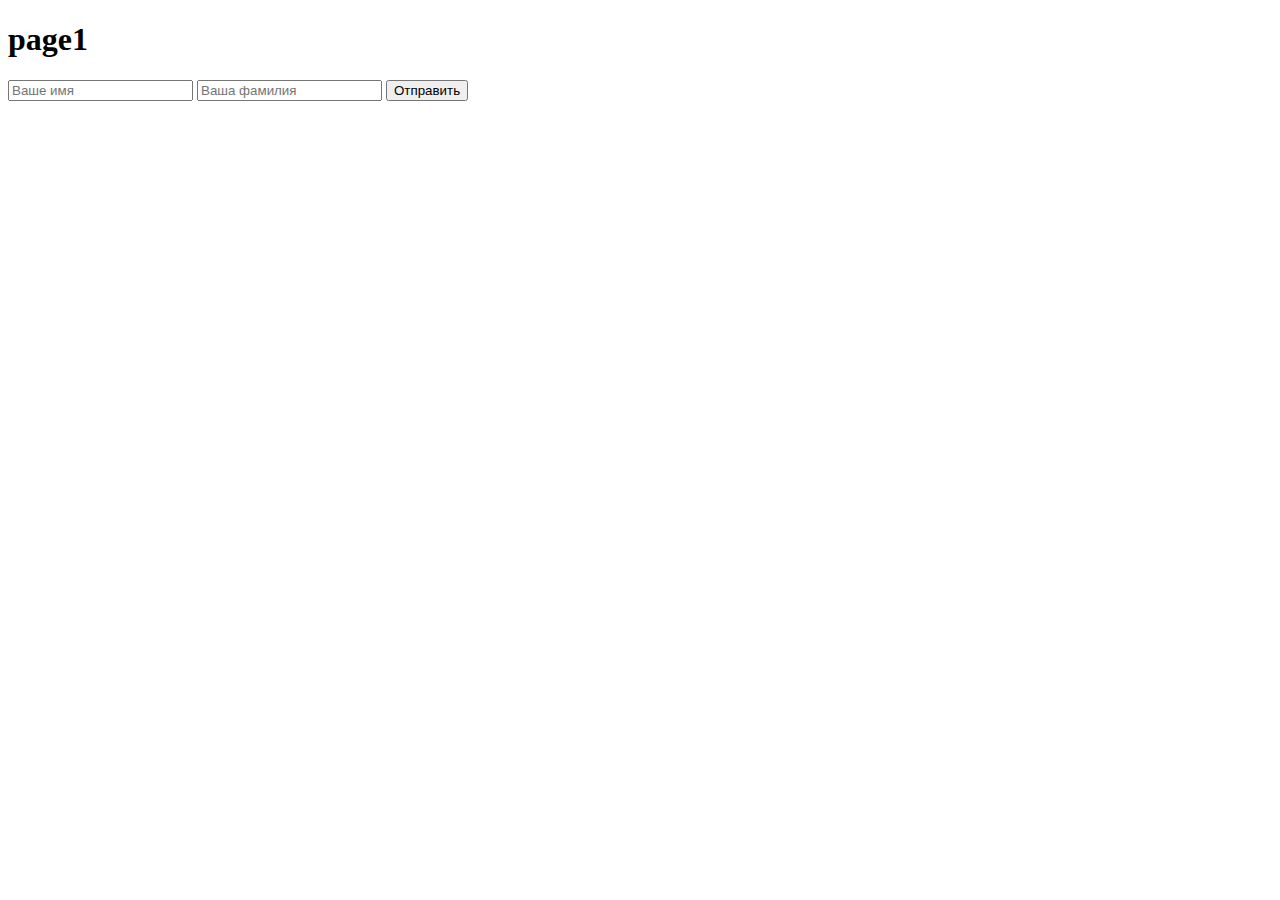
<file: index.html>
<!DOCTYPE html>
<html lang="en">
<head>
    <meta charset="UTF-8">
    <meta http-equiv="X-UA-Compatible" content="IE=edge">
    <meta name="viewport" content="width=device-width, initial-scale=1.0">
    <title>Document</title>
    <style></style>
</head>
<body>
    <h1>page1</h1>
    <form action="test.html" method="GET">
        <input type="text" id="name" name="name" placeholder="Ваше имя">
        <input type="text" id="surname" name="surname" placeholder="Ваша фамилия">
        <input type="submit" value="Отправить" onclick="handleSubmit()">
    </form>
    <script src="java.js"></script>
    <script src="index.js"></script>
</body>
</html>
</file>
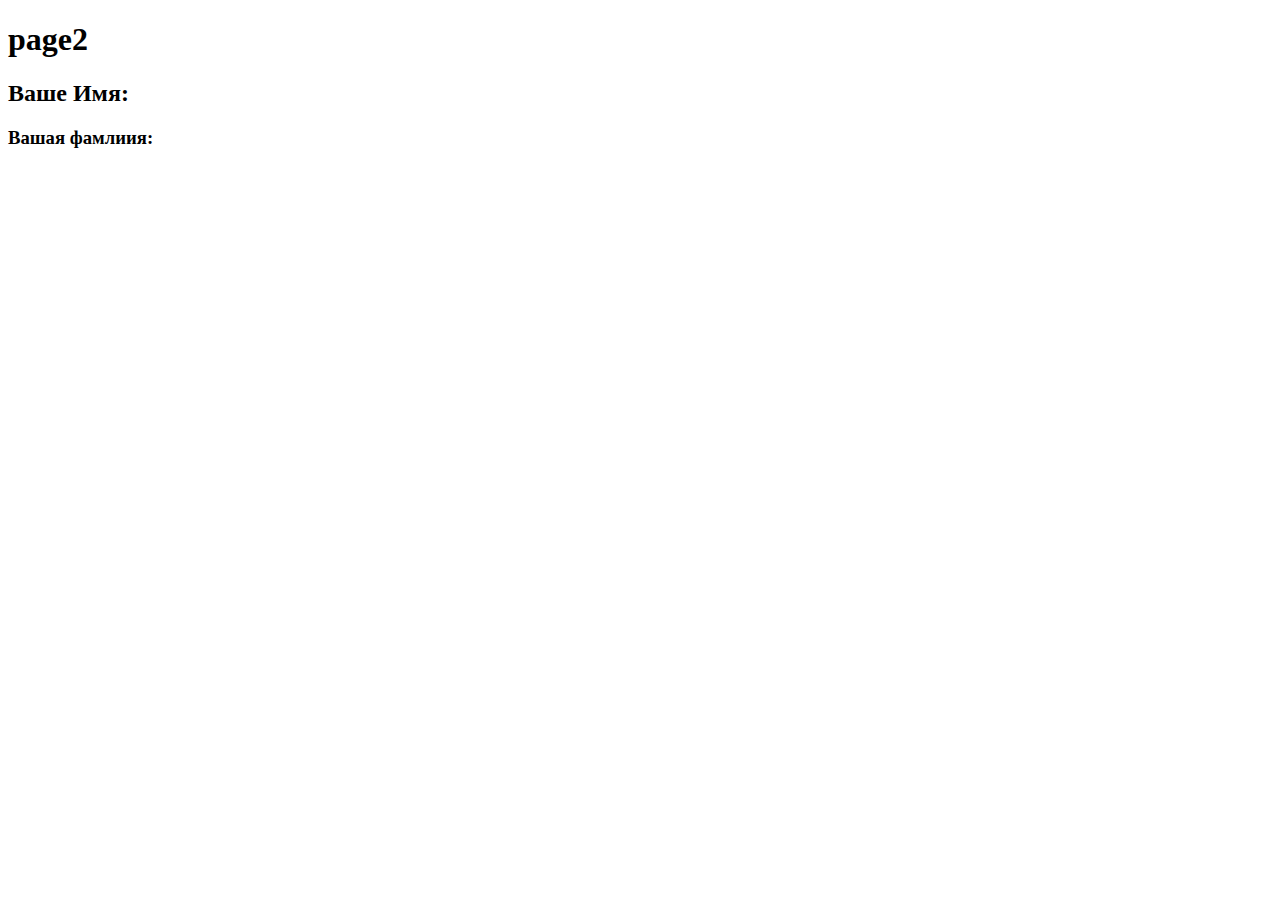
<file: test.html>
<!DOCTYPE html>
<html lang="en">
<head>
    <meta charset="UTF-8">
    <meta http-equiv="X-UA-Compatible" content="IE=edge">
    <meta name="viewport" content="width=device-width, initial-scale=1.0">
    <title>Document</title>
</head>
<body>
    <h1>page2</h1>
    <h2> Ваше Имя: <span id="result-name"></h2>
    <h3>Вашая фамлиия: <span id="result-surname"></span></h3>
    <script src="java.js"></script>
    <script src="index.js"></script>
</body>
</html>
</file>
